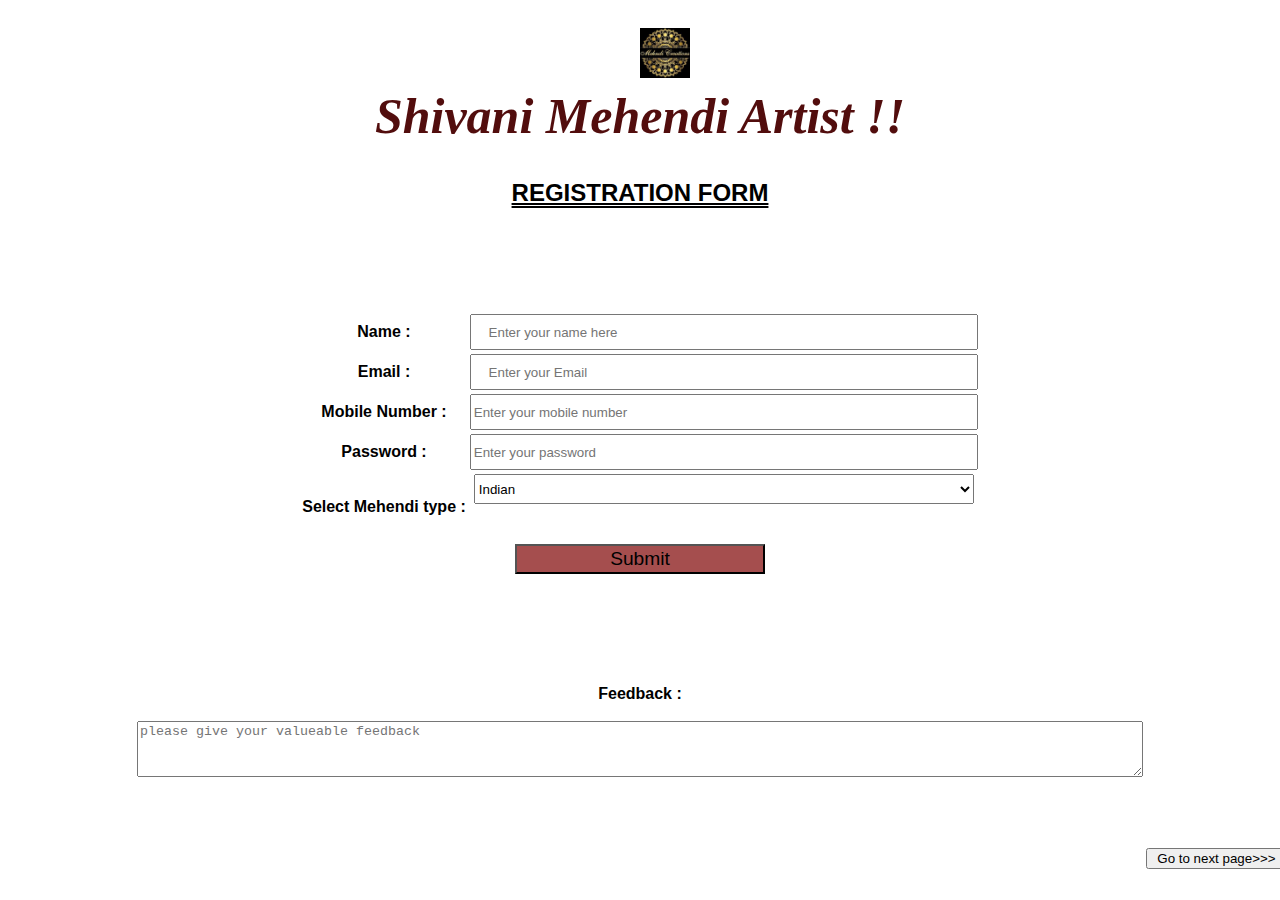
<file: index.html>
<!DOCTYPE html>
<html lang="en">
<head>
    <meta charset="UTF-8">
    <meta http-equiv="X-UA-Compatible" content="IE=edge">
    <meta name="viewport" content="width=device-width, initial-scale=1.0">
    <title>form</title>
    
    <style>
      
       h1{
          text-align: center;
          font-weight: 900px;
          font-size: 50px;
          color: rgb(82, 13, 13);
          margin-top:5px;
       }
       h2{
        font-family: sans-serif;
        text-align: center;
        text-decoration: underline double;

       }
       
       .name{
            height: 30px;
            width: 500px;
          
       }
       form{
         text-align: center;
         font-family: sans-serif;
         font-weight: bolder;
         
       }
       .feedback{
          height:50px;
          width: 1000px;
       }      
       img{
         height: 50px;
         margin-left: 50%;
         margin-top:20px;
         
       }
       .submit{

      height: 30px;
      width: 250px;
      font-size: larger;
      background:rgb(165, 78, 78);
       }
       body {background-image:url(https://static.vecteezy.com/system/resources/previews/004/865/109/non_2x/gold-abstract-blurred-gradient-background-illustration-vector.jpg);
      
       
      
      }
      .link1{
        margin-left: 90%;
        
      }
     
    </style>
</head>
<body  >
 <div> <img class="img1" src="/img 1.jpg" alt=""></div>
        <header>
          <h1> <i>Shivani Mehendi Artist !!</i><h1></h1>
        </header>
<h2>REGISTRATION FORM</h2>
<br><br><br><br>

<form>
 <table align="center"> <tr> <td> Name : </td> <td>   <input class="name" type="text" placeholder="    Enter your name here" name="cname" >
 </td></tr>
 <tr> <td> Email : </td> <td>   <input class="name" type="email" placeholder="    Enter your Email " name="cemail">
 </td></tr>
 <tr> <td> Mobile Number : </td> <td>  <input class="name" type="number" placeholder="Enter your mobile number" name="cmno">
  
 </td></tr>
<tr><td> Password : </td> <td>  <input class="name" type="password" placeholder="Enter your password">
</td></tr>
<pre></pre><tr><Td> Select Mehendi type : </Td><Td>     <select class="name" name="Mehendi type"> 
  <option value="indian">Indian</option>
  
  <option value="arabic">Arabic</option>
  <option value="brida;">Bridal</option>
  <option value="jewellary">jewellary</option>

</select>
<br><br><br>
</Td></tr>
<tr><td colspan="2" align="center"> <input  class="submit"  type="submit" value="Submit">
</td></tr>
</table> 


<label>
  

<br><br><br><br><br><br>
Feedback :
<br><br>
 <textarea class="feedback" name="feedback" placeholder="please give your valueable feedback"></textarea>
 
</label>


</form>
<br><br><br>

 <pre>
<a  href="/home.html"><button class="link1"> Go to next page>>></button></a>
</pre>
</body>
</html>
</file>
